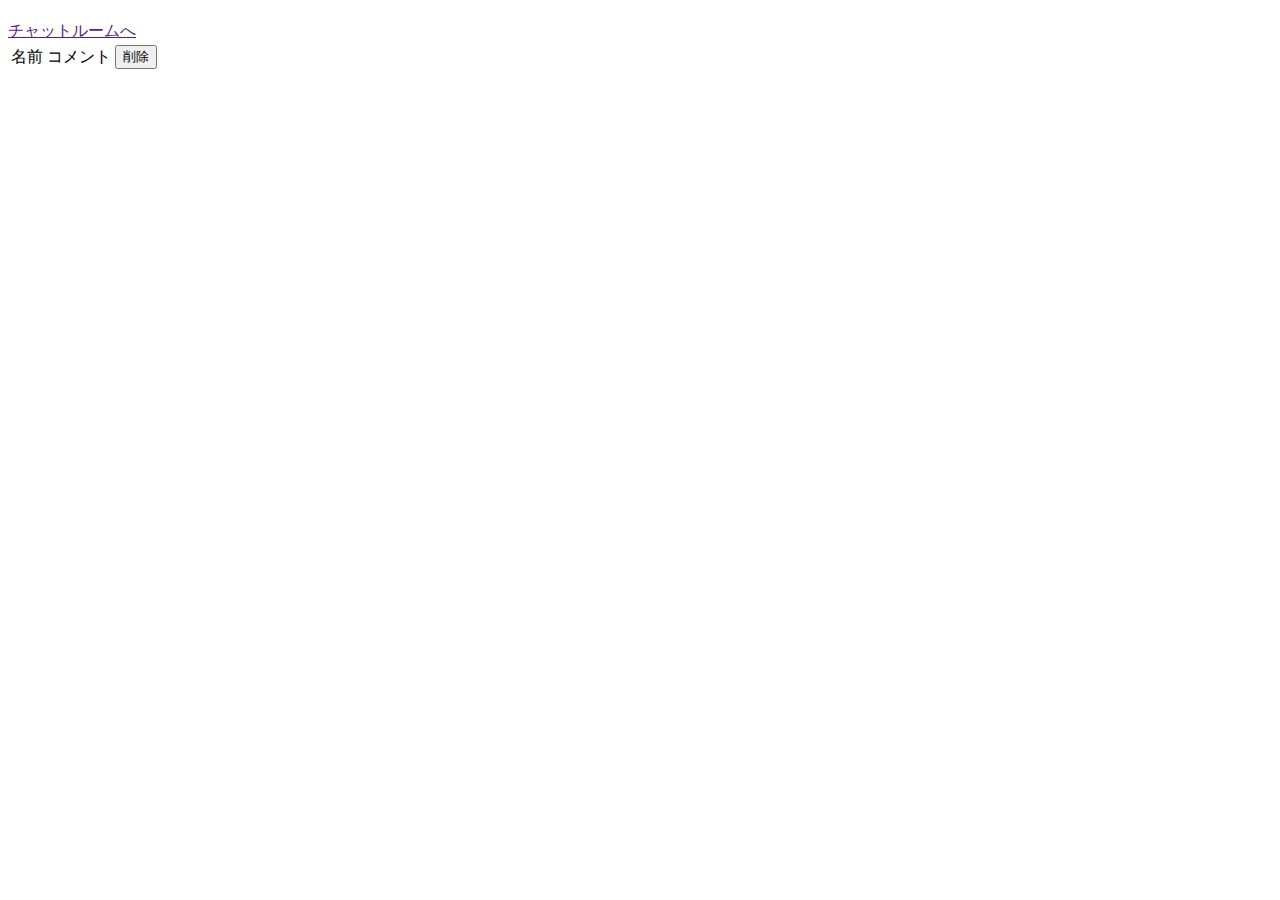
<file: src/main/resources/templates/chat/manager.html>
<!DOCTYPE html>
<html xmlns:th="http://www.thymeleaf.org">

<head>
	<title>管理画面</title>
	<meta charset="utf-8" />
	<link rel="stylesheet" th:href="@{/style.css}">
</head>

<body>
	<h1 th:text="${message}"></h1>
	<form method="get" action="#" th:action="@{/manager}" th:object="${manager}">
		</p><a href="" th:href="@{/chat}" target="_blank">チャットルームへ</a>


		<table>

			<tr th:each="res : ${dbList}">
				<td id="name" th:text="${res.name}">名前</td>
				<td id="comment" th:text="${res.comment}">コメント</td>
				<td>
					<form th:action="@{/comp/{id}(id=${res.id})}">
						<input type="submit" value="削除" />
					</form>
				</td>
</body>

</html>
</file>
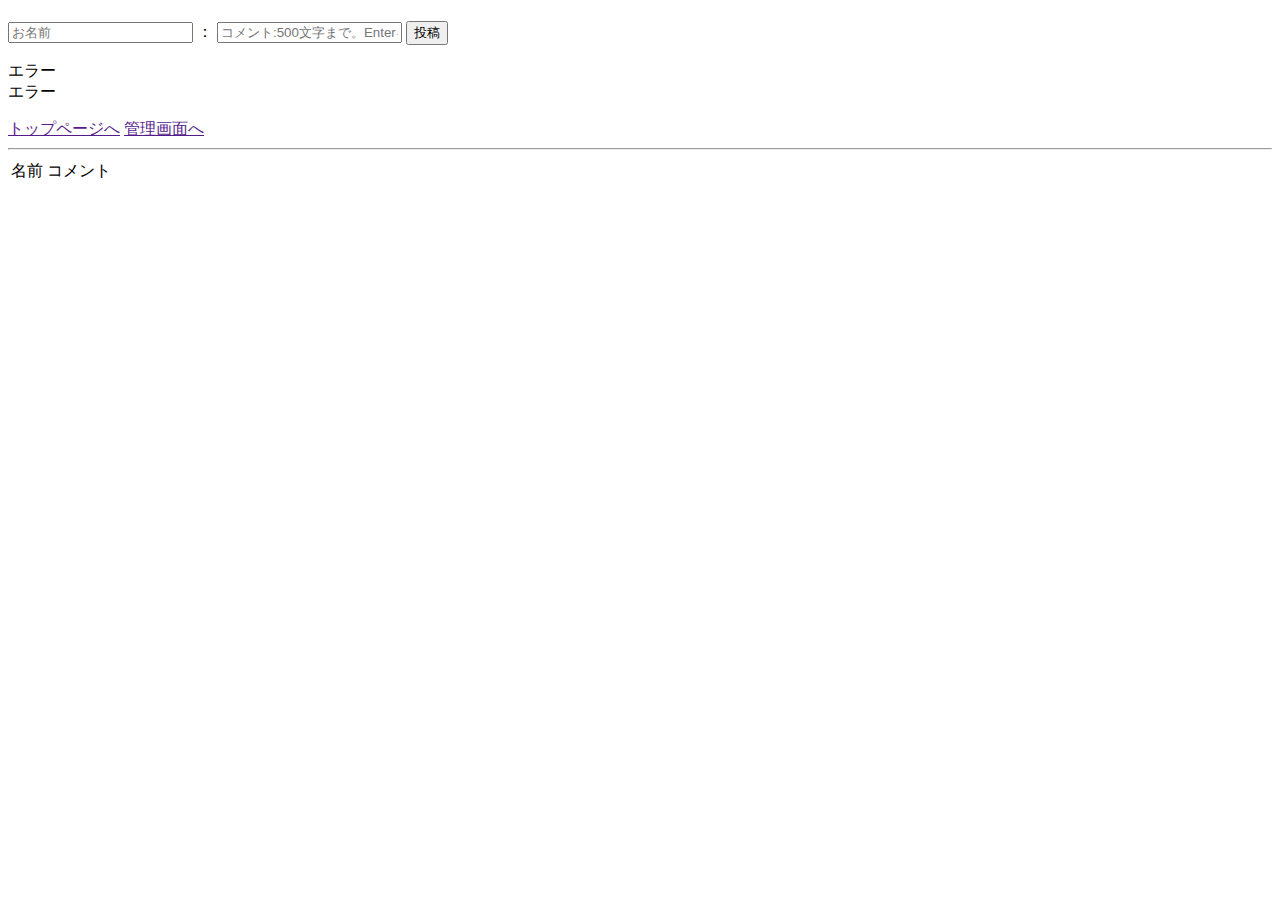
<file: src/main/resources/templates/chat/view.html>
<!DOCTYPE html>
<html xmlns:th="http://www.thymeleaf.org">

<head>
	<title>チャットルーム</title>
	<meta charset="utf-8" />
	<link rel="stylesheet" th:href="@{/style.css}">
</head>

<body>
	<h1 th:text="${message}"></h1>
	<form method="get" action="#" th:action="@{/chat}" th:object="${chat}">
		<p>
			<input type="text" name="name" placeholder="お名前" th:value="*{name}">
			： <input id=commentF type="text" name="comment" placeholder="コメント:500文字まで。Enterキーでも投稿できます。"
				th:value="*{comment}">

			<input type="submit" value="投稿">
		<div th:if="${#fields.hasErrors('name')}" th:errors="*{name}">エラー</div>
		<div th:if="${#fields.hasErrors('comment')}" th:errors="*{comment}">エラー</div>
		</p>
		</p><a href="" th:href="@{/top}" target="_blank">トップページへ</a>
		<a href="" th:href="@{/manager}" target="_blank">管理画面へ</a>

		<hr>

		<table>

			<tr th:each="res : ${dbList}">
				<td id="name" th:text="${res.name}">名前</td>
				<td id="comment" th:text="${res.comment}">コメント</td>
</body>

</html>
</file>
